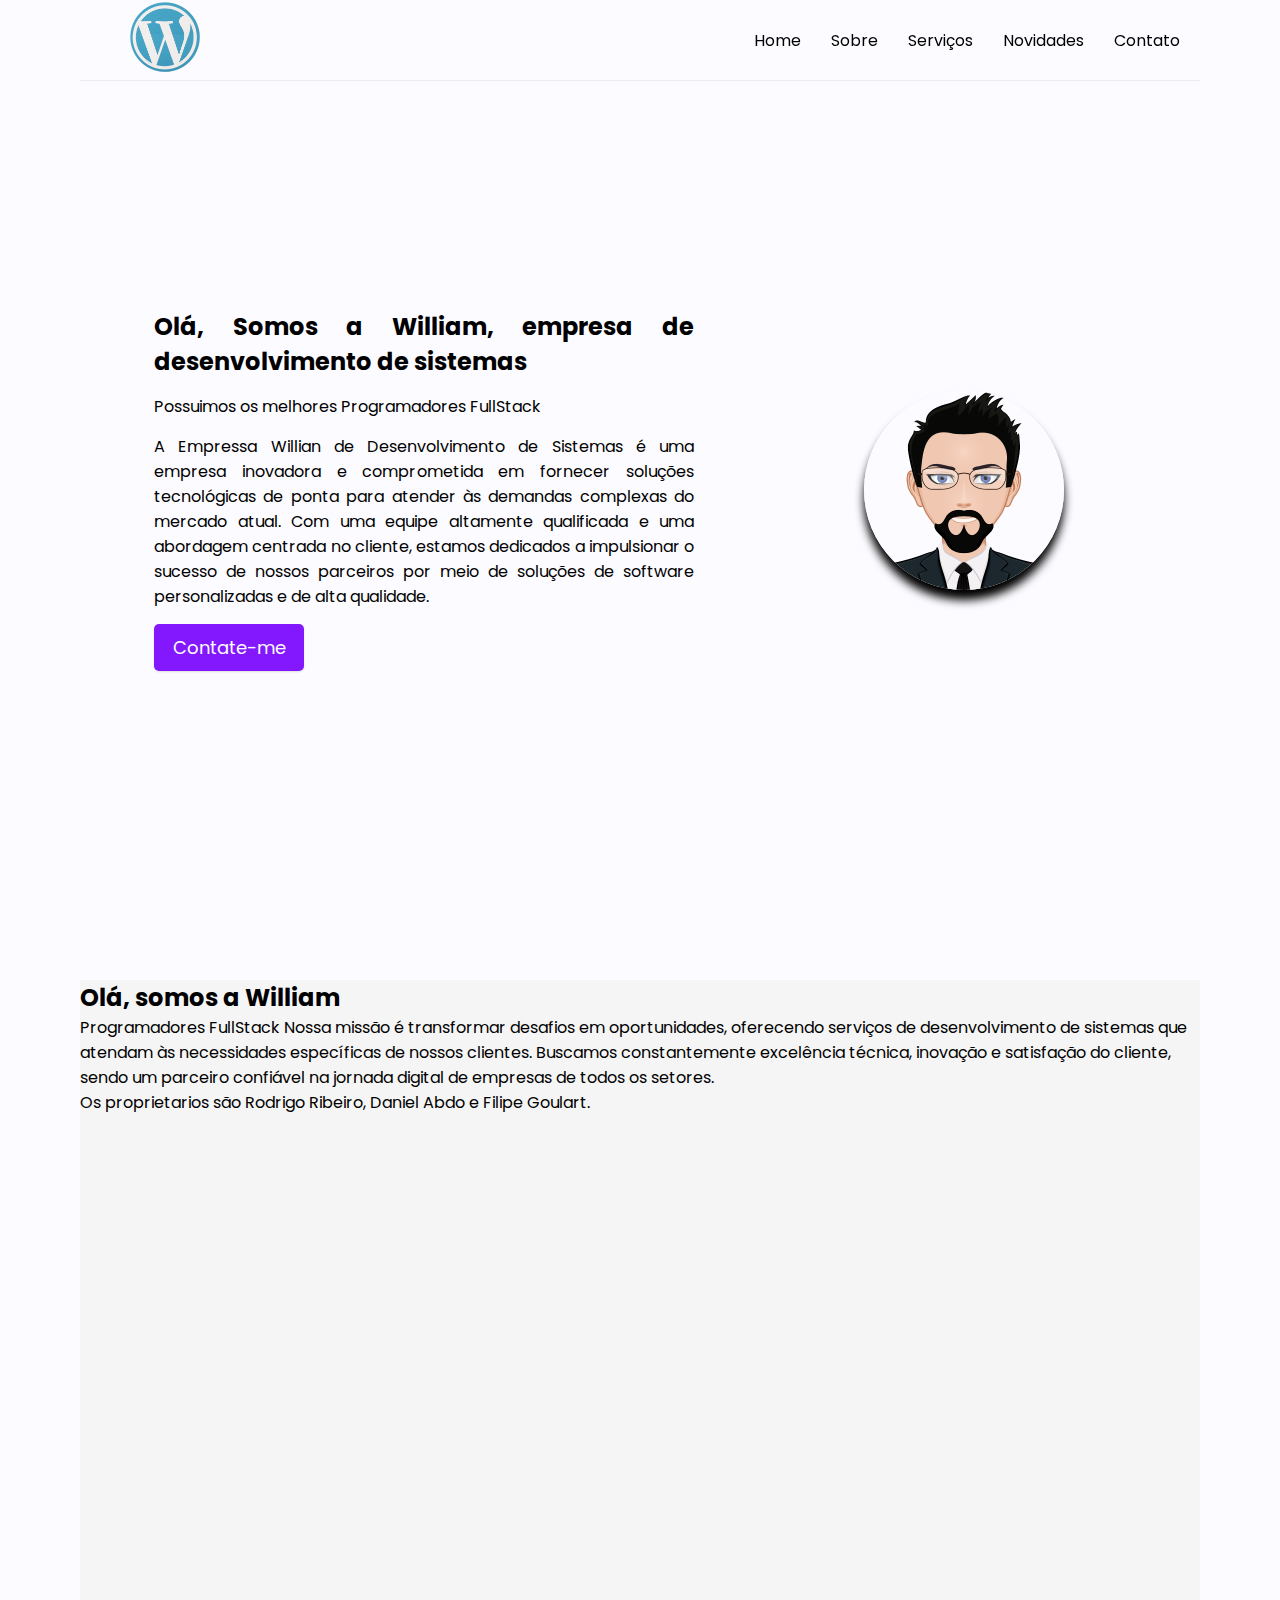
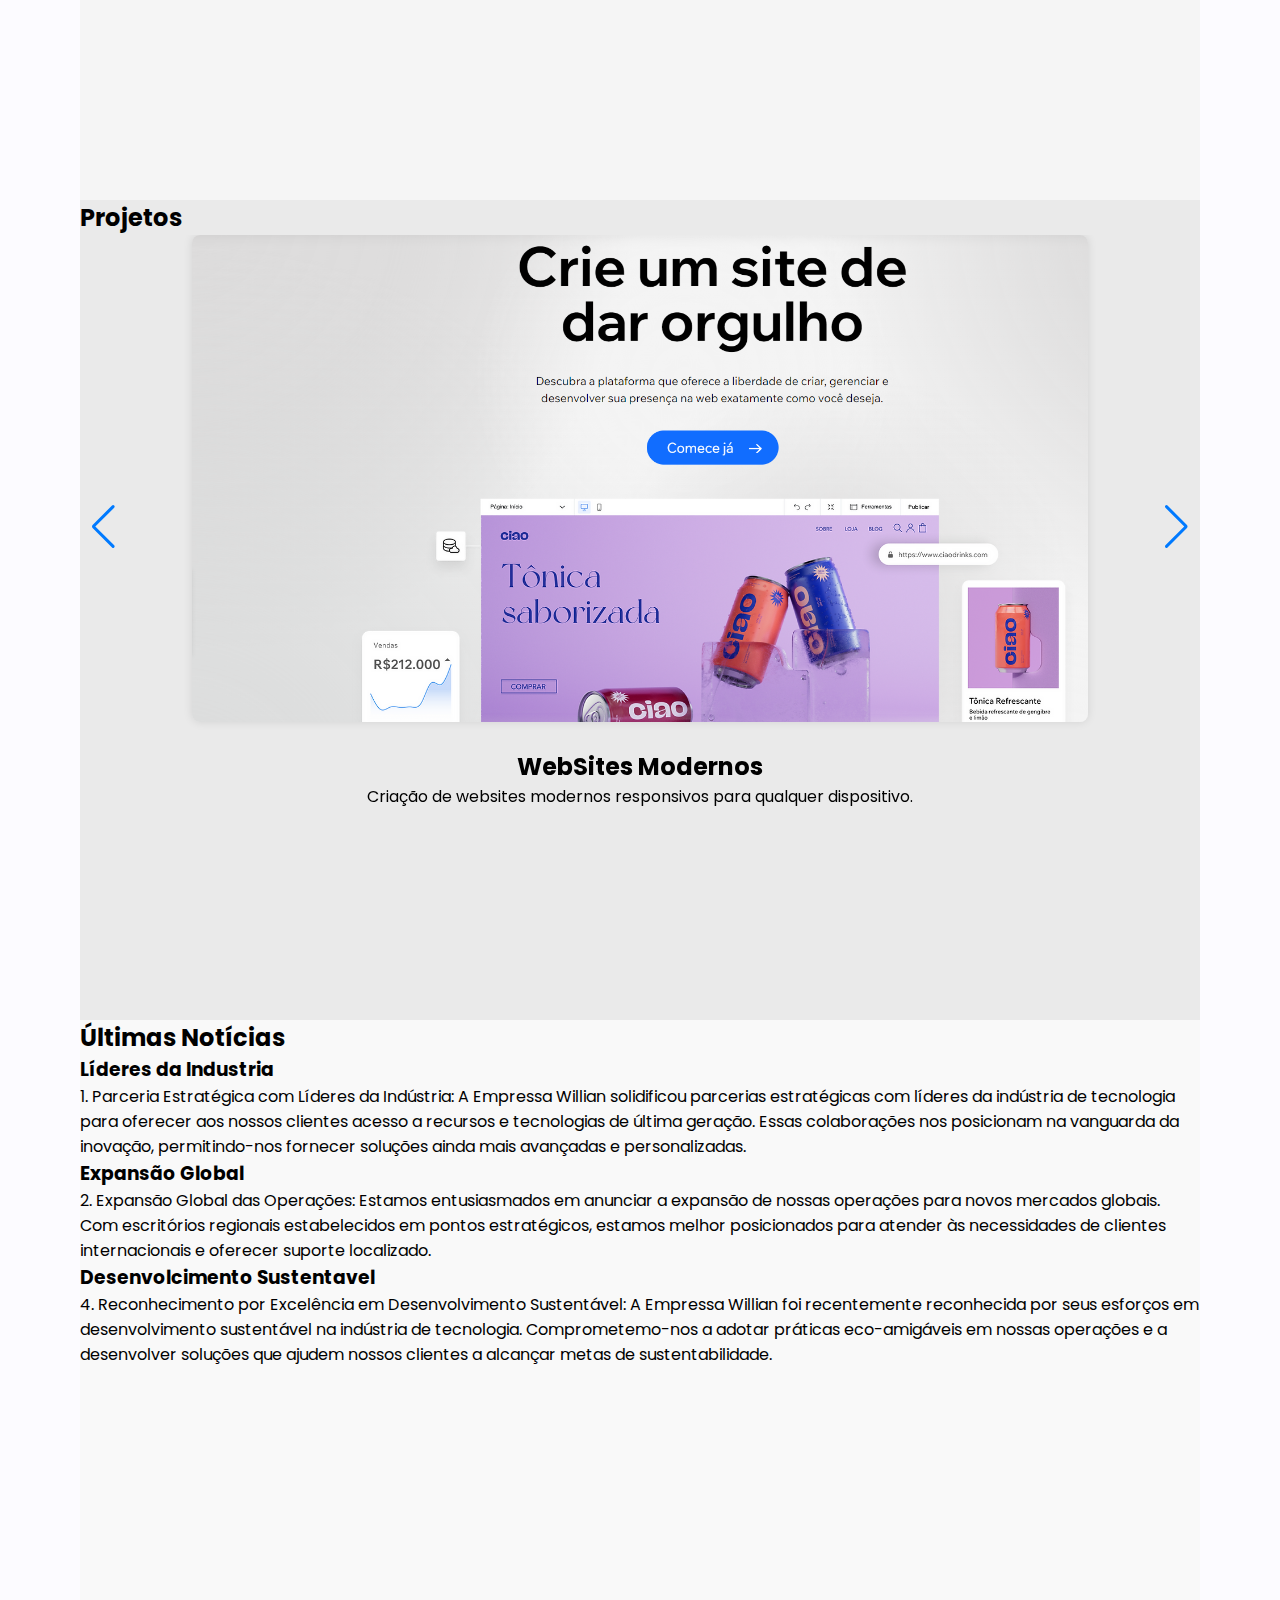
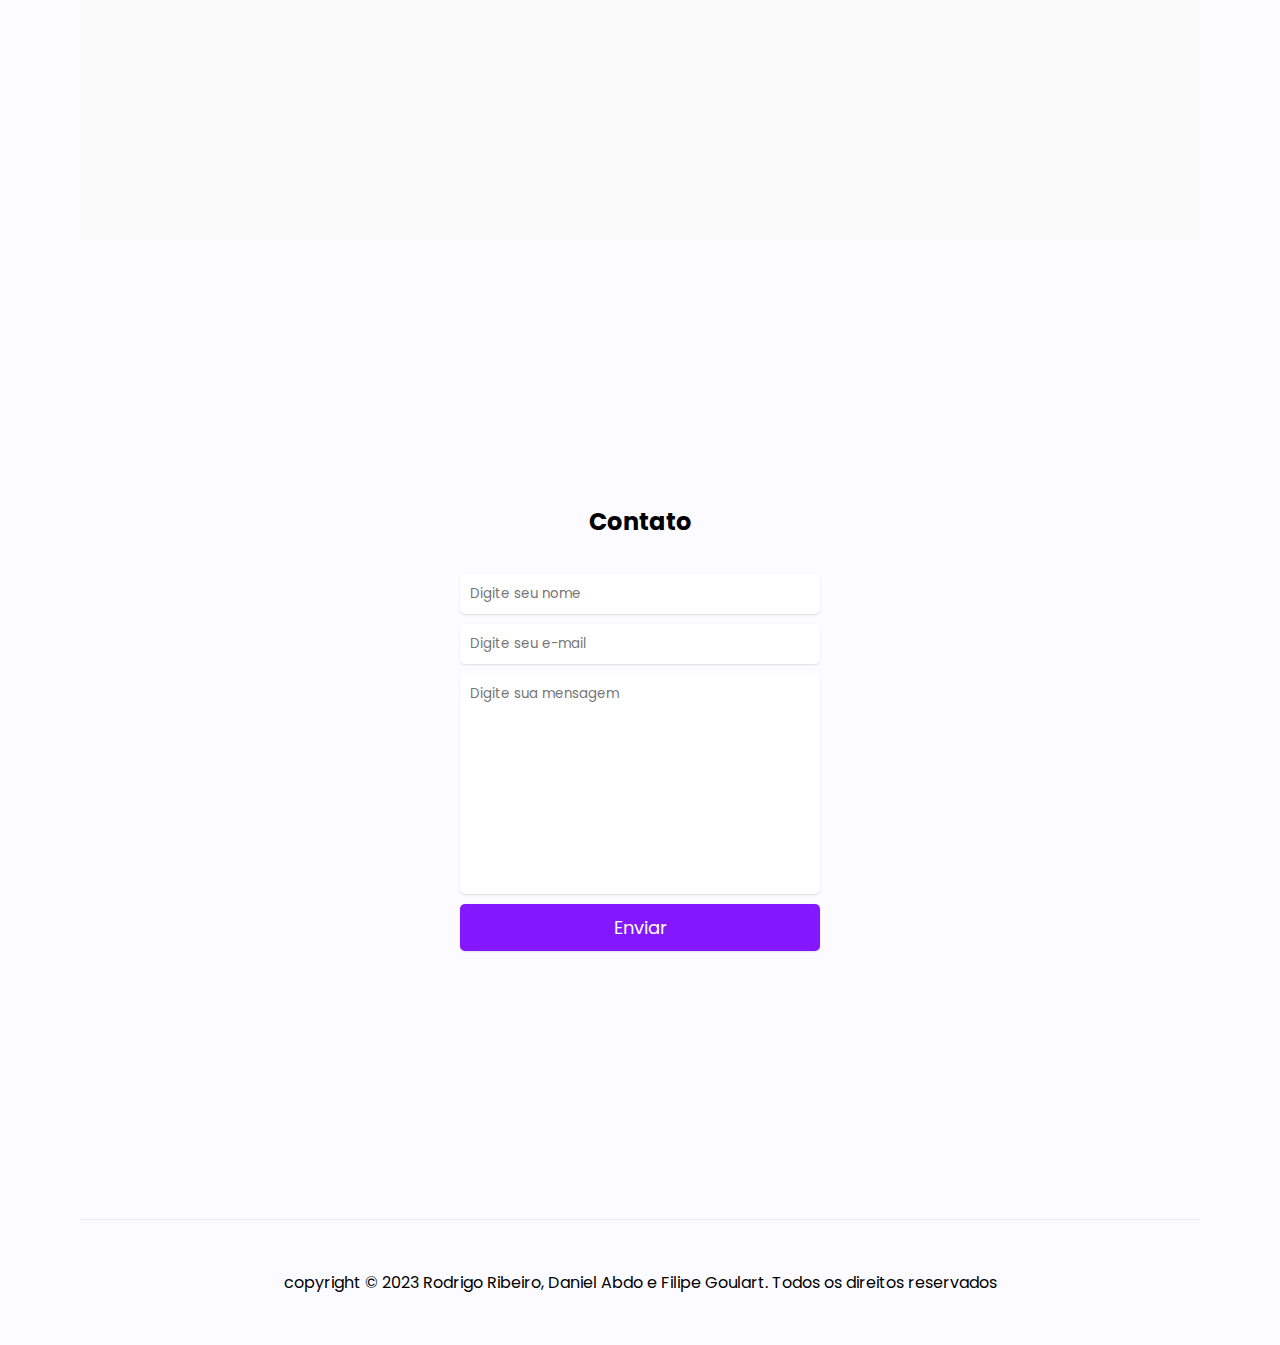
<file: Projeto-website-html-css-main/index.html>
<!DOCTYPE html>
<html lang="en">
<head>
  <meta charset="UTF-8">
  <meta http-equiv="X-UA-Compatible" content="IE=edge">
  <meta name="viewport" content="width=device-width, initial-scale=1.0">
  <link
      rel="stylesheet"
      href="https://unpkg.com/swiper/swiper-bundle.min.css"
    />
  <link rel="stylesheet" href="style.css">
  <title>Site</title>
</head>
<body>
  <main>
    <!-- HEADER -->
    <header>
      <div class="logo">
        <img src="./img/pc.png" width="130" alt="Logo da Empresa">
      </div>
      </div>
      <div class="menu">
        <nav class="nav-list">
            <a href="#home">Home</a>
            <a href="#about">Sobre</a>
            <a href="#services">Serviços</a>
            <a href="#news">Novidades</a>            
            <a href="#contact">Contato</a>
        </nav>
      </div>
    </header>  
    
    <!-- HOME -->
    <section id="home">
      <div class="home-info">
        <h2>Olá, Somos a William, empresa de desenvolvimento de sistemas</h2>
        <span class="home-position">Possuimos os melhores Programadores FullStack</span>
        <span class="home-resume">
          A Empressa Willian de Desenvolvimento de Sistemas é uma empresa inovadora e comprometida em fornecer soluções tecnológicas de ponta para atender às demandas complexas do mercado atual.
          Com uma equipe altamente qualificada e uma abordagem centrada no cliente, estamos dedicados a impulsionar o sucesso de nossos parceiros por meio de soluções de software personalizadas e de alta qualidade.
        </span>

        <button>
          <a href="#contact">Contate-me</a>
        </button>
      </div>
      <div class="home-img">
        <img src="./img/xavatar.png" alt="Foto de perfil">
      </div>
    </section>

    <!-- ABOUT -->

  <section id="about">
    <div class="about-info">
      <h2>Olá, somos a William</h2>
      <span class="home-position">Programadores FullStack</span>
      <span class="home-resume">
        Nossa missão é transformar desafios em oportunidades, oferecendo serviços de desenvolvimento de sistemas que atendam às necessidades específicas de nossos clientes. Buscamos constantemente excelência técnica, inovação e satisfação do cliente, sendo um parceiro confiável na jornada digital de empresas de todos os setores.
        <p> Os proprietarios são Rodrigo Ribeiro, Daniel Abdo e Filipe Goulart.</p>
      </span>

    </div>
  </section>

    <!-- SERVIÇOS -->

    <section id="services">
      <h2>Projetos</h2>
      <div class="swiper mySwiper">
        <div class="swiper-wrapper">
          <div class="swiper-slide">
            <div class="project-img">
              <img src="./img/site.png" alt="Foto de um site">
            </div>
            <div class="project-info">
              <h2>WebSites Modernos</h2>
              <p>Criação de websites modernos responsivos para qualquer dispositivo.</p>
            </div>
          </div>
          <div class="swiper-slide">
            <div class="project-img">
              <img src="./img/shop.png" alt="Foto de uma loja online">
            </div>
            <div class="project-info">
              <h2>E-commerce</h2>
              <p>Criação de lojas online de qualquer produto.</p>
            </div>
          </div>
          <div class="swiper-slide">
            <div class="project-img">
              <img src="./img/sistema.png" alt="Foto de um sistema">
            </div>
            <div class="project-info">
              <h2>Sistemas completos</h2>
              <p>Criação de sistemas completos desde o back-end até o front-end.</p>
            </div>
          </div>
        </div>
      
      <div class="swiper-button-next"></div>
      <div class="swiper-button-prev"></div>
      <div class="swiper-pagination"></div>
    </div>
  </section>

  <!-- NEWS -->

  <section id="news">
    <div class="news-section">
      <h2>Últimas Notícias</h2>
      <div class="news-article">
        <h3></h3>
        <p></p>
      </div>
      <div class="news-article">
        <h3>Líderes da Industria</h3>
        <p>1. Parceria Estratégica com Líderes da Indústria:
          A Empressa Willian solidificou parcerias estratégicas com líderes da indústria de tecnologia para oferecer aos nossos clientes acesso a recursos e tecnologias de última geração. Essas colaborações nos posicionam na vanguarda da inovação, permitindo-nos fornecer soluções ainda mais avançadas e personalizadas.
          </p>
      </div>
      <div class="news-article">
        <h3>Expansão Global</h3>
        <p>2. Expansão Global das Operações:
          Estamos entusiasmados em anunciar a expansão de nossas operações para novos mercados globais. Com escritórios regionais estabelecidos em pontos estratégicos, estamos melhor posicionados para atender às necessidades de clientes internacionais e oferecer suporte localizado.</p>
      </div>
      <div class="news-article">
        <h3>Desenvolcimento Sustentavel</h3>
        <p> 4. Reconhecimento por Excelência em Desenvolvimento Sustentável:
          A Empressa Willian foi recentemente reconhecida por seus esforços em desenvolvimento sustentável na indústria de tecnologia. Comprometemo-nos a adotar práticas eco-amigáveis em nossas operações e a desenvolver soluções que ajudem nossos clientes a alcançar metas de sustentabilidade.
        </p>
      </div>
    </div>
  </section>

  <!-- CONTACT -->

  <section id="contact">
    <h2>Contato</h2>
    <form action="salvar_contato.php" method="post">
      <input type="text" name="nome" placeholder="Digite seu nome" required/>
      <input type="email" name="email" placeholder="Digite seu e-mail" required/>
      <textarea name="mensagem" cols="30" rows="10" placeholder="Digite sua mensagem" required></textarea>
      <button type="submit">Enviar</button>
    </form>

  </section>

  <footer>
    copyright © 2023 Rodrigo Ribeiro, Daniel Abdo e Filipe Goulart. Todos os direitos reservados
  </footer>
  </main>  

  <script src="https://unpkg.com/swiper/swiper-bundle.min.js"></script>
  <script src="script.js"></script>
</body>

</html>
</file>
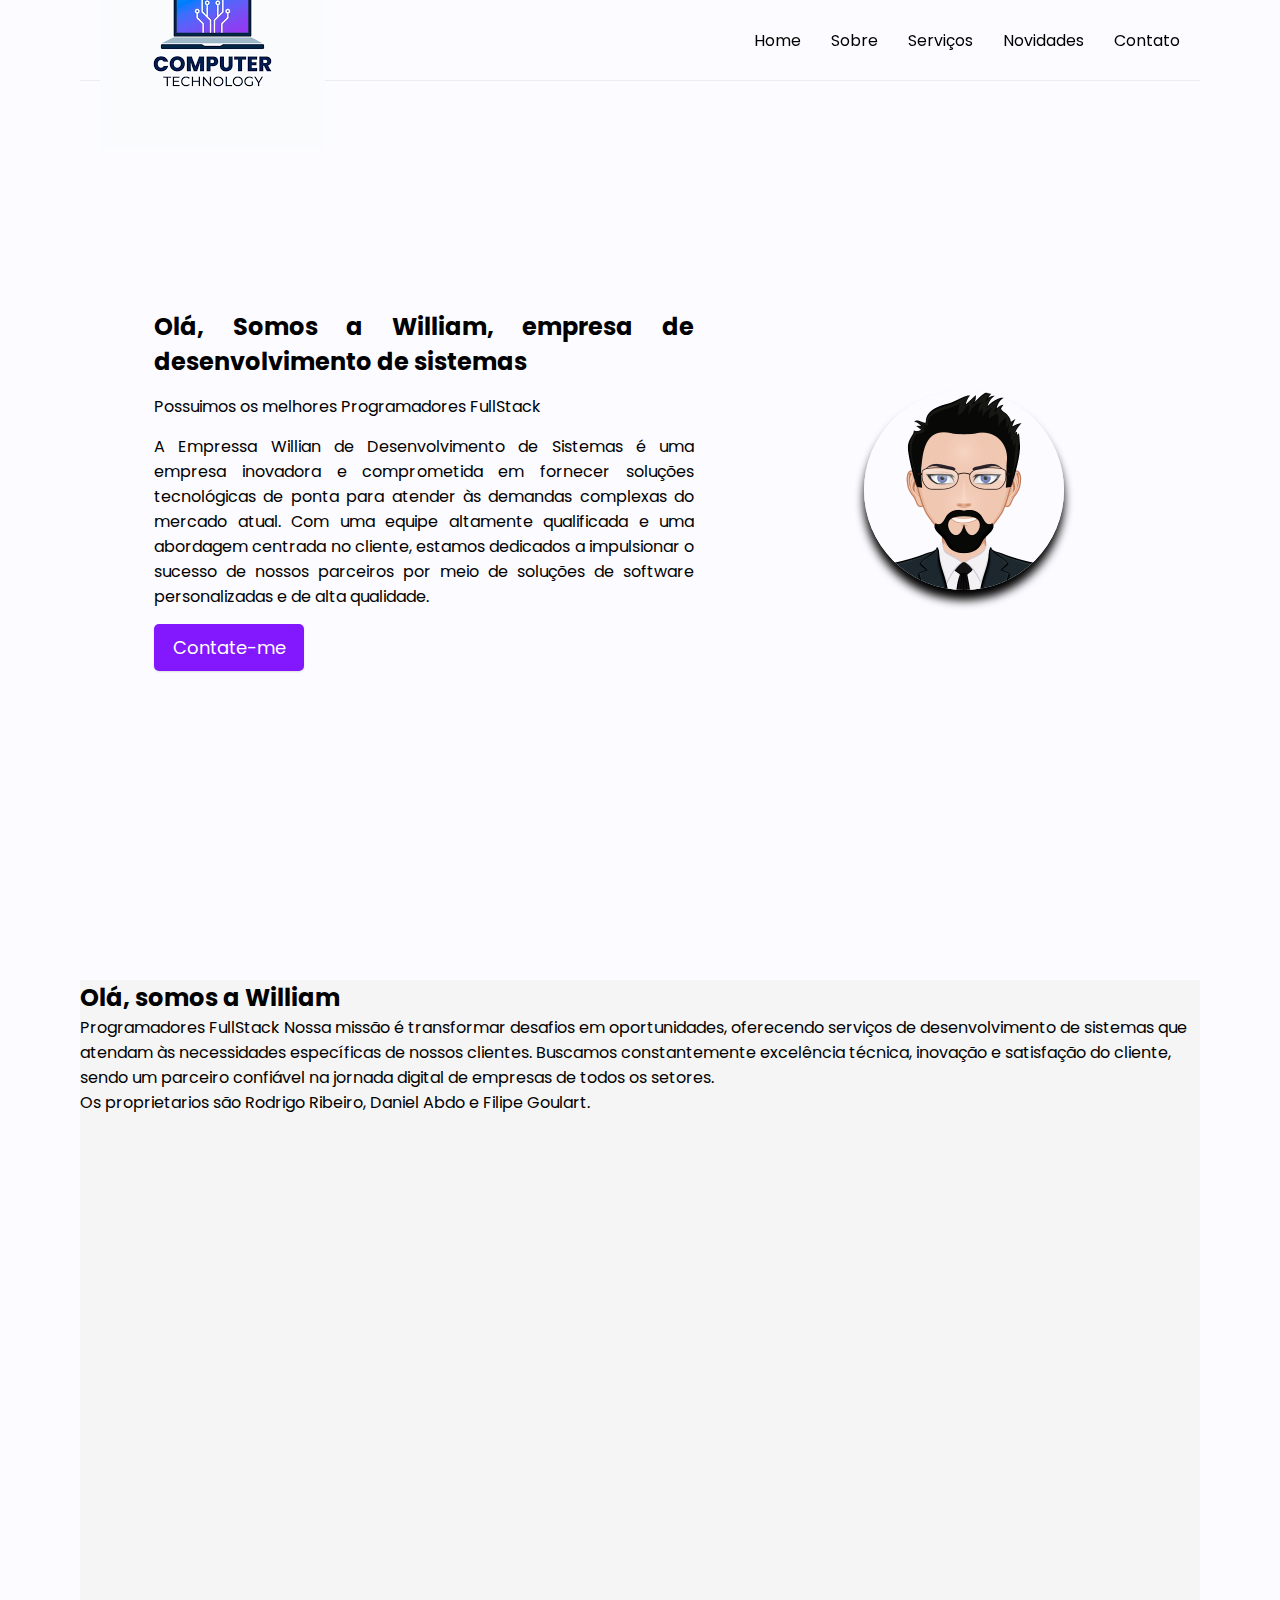
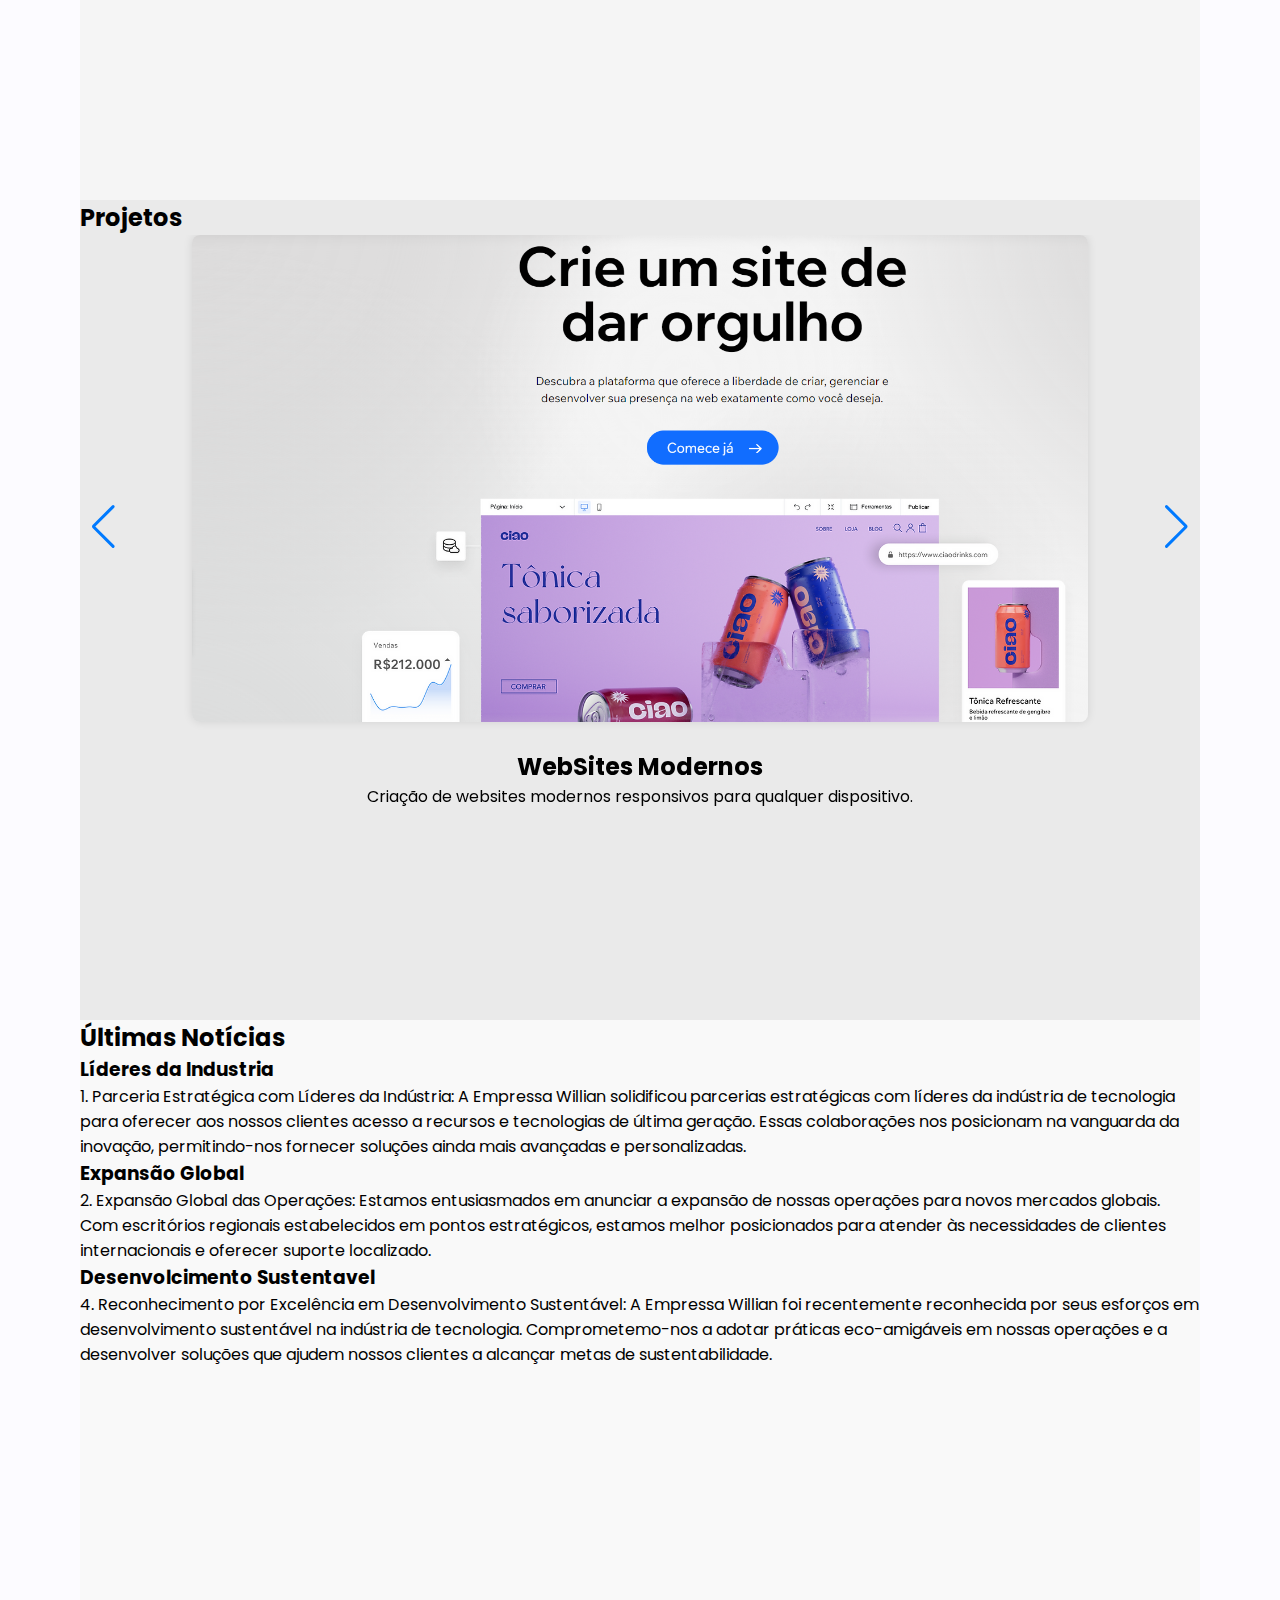
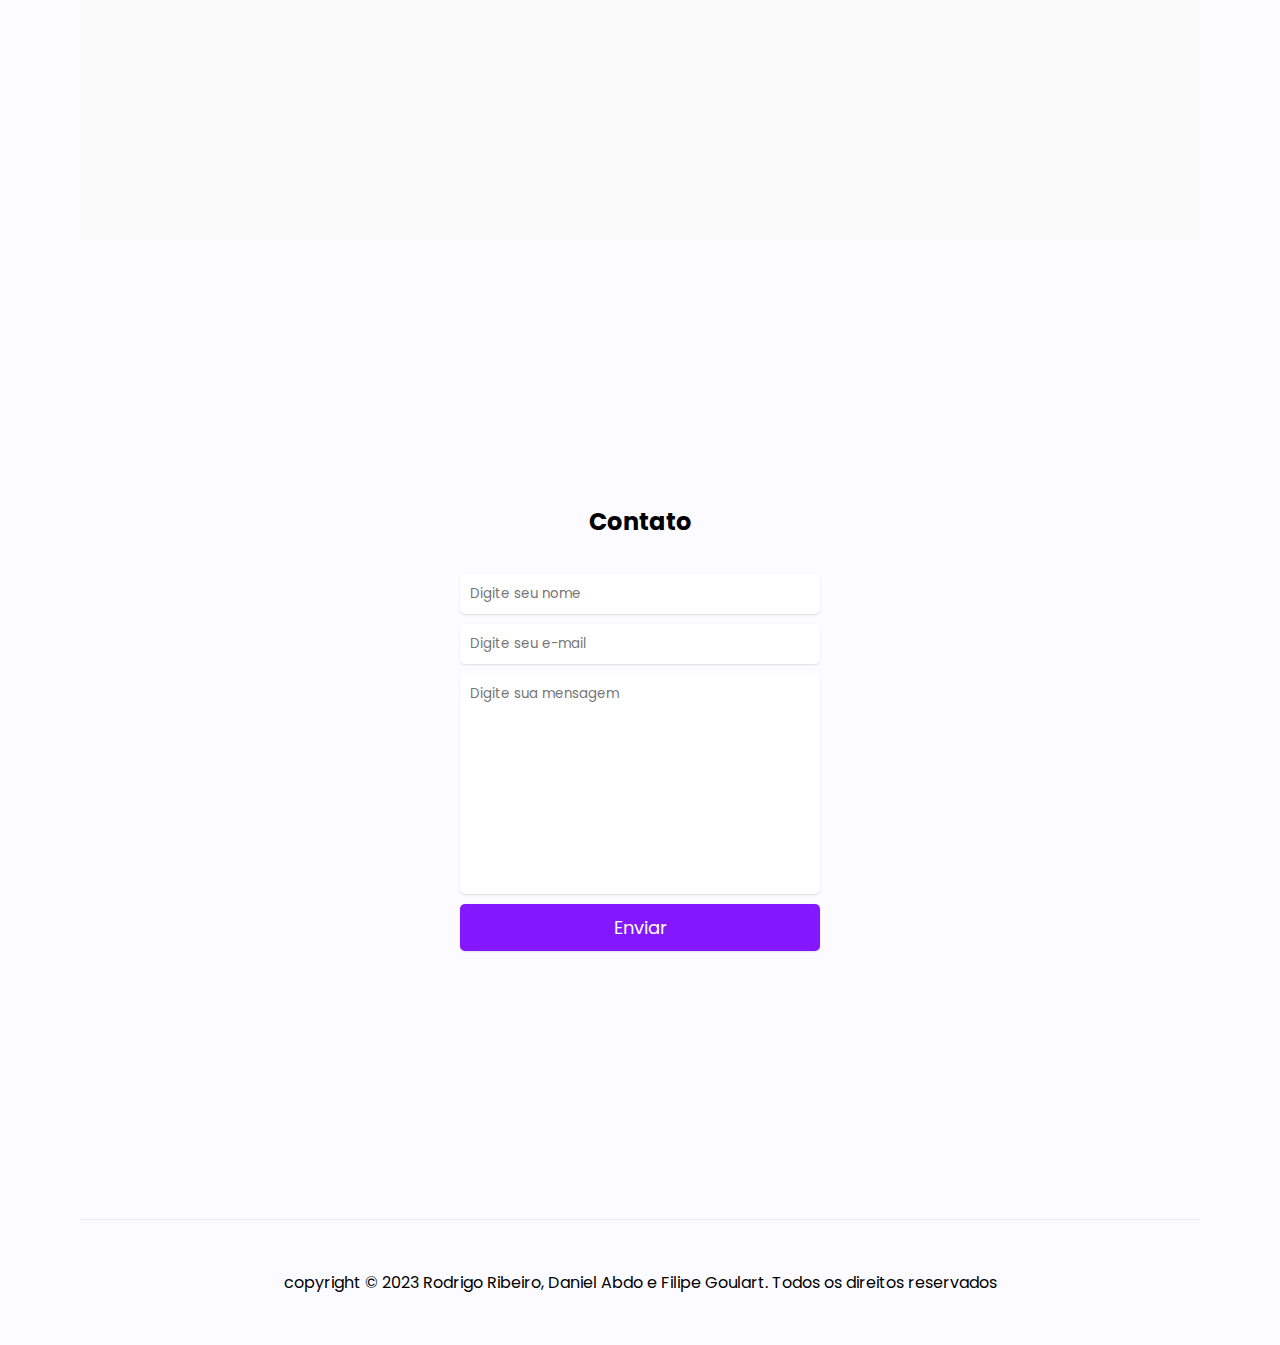
<file: website-html-css-main/index.html>
<!DOCTYPE html>
<html lang="en">
<head>
  <meta charset="UTF-8">
  <meta http-equiv="X-UA-Compatible" content="IE=edge">
  <meta name="viewport" content="width=device-width, initial-scale=1.0">
  <link
      rel="stylesheet"
      href="https://unpkg.com/swiper/swiper-bundle.min.css"
    />
  <link rel="stylesheet" href="style.css">
  <title>Site</title>
</head>
<body>
  <main>
    <!-- HEADER -->
    <header>
      <div class="logo">
        <img src="./img/pc.png" alt="Logo da Empresa">
      </div>
      </div>
      <div class="menu">
        <nav class="nav-list">
            <a href="#home">Home</a>
            <a href="#about">Sobre</a>
            <a href="#services">Serviços</a>
            <a href="#news">Novidades</a>            
            <a href="#contact">Contato</a>
        </nav>
      </div>
    </header>  
    
    <!-- HOME -->
    <section id="home">
      <div class="home-info">
        <h2>Olá, Somos a William, empresa de desenvolvimento de sistemas</h2>
        <span class="home-position">Possuimos os melhores Programadores FullStack</span>
        <span class="home-resume">
          A Empressa Willian de Desenvolvimento de Sistemas é uma empresa inovadora e comprometida em fornecer soluções tecnológicas de ponta para atender às demandas complexas do mercado atual.
          Com uma equipe altamente qualificada e uma abordagem centrada no cliente, estamos dedicados a impulsionar o sucesso de nossos parceiros por meio de soluções de software personalizadas e de alta qualidade.
        </span>

        <button>
          <a href="#contact">Contate-me</a>
        </button>
      </div>
      <div class="home-img">
        <img src="./img/xavatar.png" alt="Foto de perfil">
      </div>
    </section>

    <!-- ABOUT -->

  <section id="about">
    <div class="about-info">
      <h2>Olá, somos a William</h2>
      <span class="home-position">Programadores FullStack</span>
      <span class="home-resume">
        Nossa missão é transformar desafios em oportunidades, oferecendo serviços de desenvolvimento de sistemas que atendam às necessidades específicas de nossos clientes. Buscamos constantemente excelência técnica, inovação e satisfação do cliente, sendo um parceiro confiável na jornada digital de empresas de todos os setores.
        <p> Os proprietarios são Rodrigo Ribeiro, Daniel Abdo e Filipe Goulart.</p>
      </span>

    </div>
  </section>

    <!-- SERVIÇOS -->

    <section id="services">
      <h2>Projetos</h2>
      <div class="swiper mySwiper">
        <div class="swiper-wrapper">
          <div class="swiper-slide">
            <div class="project-img">
              <img src="./img/site.png" alt="Foto de um site">
            </div>
            <div class="project-info">
              <h2>WebSites Modernos</h2>
              <p>Criação de websites modernos responsivos para qualquer dispositivo.</p>
            </div>
          </div>
          <div class="swiper-slide">
            <div class="project-img">
              <img src="./img/shop.png" alt="Foto de uma loja online">
            </div>
            <div class="project-info">
              <h2>E-commerce</h2>
              <p>Criação de lojas online de qualquer produto.</p>
            </div>
          </div>
          <div class="swiper-slide">
            <div class="project-img">
              <img src="./img/sistema.png" alt="Foto de um sistema">
            </div>
            <div class="project-info">
              <h2>Sistemas completos</h2>
              <p>Criação de sistemas completos desde o back-end até o front-end.</p>
            </div>
          </div>
        </div>
      
      <div class="swiper-button-next"></div>
      <div class="swiper-button-prev"></div>
      <div class="swiper-pagination"></div>
    </div>
  </section>

  <!-- NEWS -->

  <section id="news">
    <div class="news-section">
      <h2>Últimas Notícias</h2>
      <div class="news-article">
        <h3></h3>
        <p></p>
      </div>
      <div class="news-article">
        <h3>Líderes da Industria</h3>
        <p>1. Parceria Estratégica com Líderes da Indústria:
          A Empressa Willian solidificou parcerias estratégicas com líderes da indústria de tecnologia para oferecer aos nossos clientes acesso a recursos e tecnologias de última geração. Essas colaborações nos posicionam na vanguarda da inovação, permitindo-nos fornecer soluções ainda mais avançadas e personalizadas.
          </p>
      </div>
      <div class="news-article">
        <h3>Expansão Global</h3>
        <p>2. Expansão Global das Operações:
          Estamos entusiasmados em anunciar a expansão de nossas operações para novos mercados globais. Com escritórios regionais estabelecidos em pontos estratégicos, estamos melhor posicionados para atender às necessidades de clientes internacionais e oferecer suporte localizado.</p>
      </div>
      <div class="news-article">
        <h3>Desenvolcimento Sustentavel</h3>
        <p> 4. Reconhecimento por Excelência em Desenvolvimento Sustentável:
          A Empressa Willian foi recentemente reconhecida por seus esforços em desenvolvimento sustentável na indústria de tecnologia. Comprometemo-nos a adotar práticas eco-amigáveis em nossas operações e a desenvolver soluções que ajudem nossos clientes a alcançar metas de sustentabilidade.
        </p>
      </div>
    </div>
  </section>

  <!-- CONTACT -->

  <section id="contact">
    <h2>Contato</h2>
    <form action="salvar_contato.php" method="post">
      <input type="text" name="nome" placeholder="Digite seu nome" />
      <input type="email" name="email" placeholder="Digite seu e-mail" />
      <textarea name="mensagem" cols="30" rows="10" placeholder="Digite sua mensagem"></textarea>
      <button type="submit">Enviar</button>
    </form>
  </section>

  <footer>
    copyright © 2023 Rodrigo Ribeiro, Daniel Abdo e Filipe Goulart. Todos os direitos reservados
  </footer>
  </main>  

  <script src="https://unpkg.com/swiper/swiper-bundle.min.js"></script>
  <script src="script.js"></script>
</body>
</html>
</file>
<file: Projeto-website-html-css-main/style.css>
@import url('https://fonts.googleapis.com/css2?family=Poppins:wght@400;500;600&family=Roboto:wght@100;300;400;500;700;900&family=Source+Sans+Pro:wght@200;300;400;600;700;900&display=swap');

/* INITIALS */

* {
  margin: 0;
  padding: 0;
  box-sizing: border-box;
  font-family: 'Poppins', sans-serif;
  position: relative;
}

html {
  scroll-behavior: smooth;
}

body {
  background-color: #fcfbff;
  display: flex;
  justify-content: center;
}

body::-webkit-scrollbar {
  width: 6px;
}
body::-webkit-scrollbar-thumb {
  border-radius: 10px;
  background-color: lightgray; 
}

main {
  width: 1120px;
}

/* HEADER */

header {
  display: flex;
  align-items: center;
  justify-content: space-between;
  padding: 5px 20px;
  height: 80px;
  position: fixed;
  top: 0;
  z-index: 999;
  background-color: #fcfbff;
  box-shadow: 0 1px 0 #ececec;
  max-width: 1120px;
  width: 100%;
}

.nav-list {
  display: flex;
  gap: 30px;
}

a {
  cursor: pointer;
  text-decoration: none;
  color: black;
}

/* HOME */

section#home {
  height: calc(100vh + 80px);
  display: flex;
  align-items: center;
  justify-content: space-around;
  padding: 5px 20px;
  width: 100%;
}

.home-info {
  width: 50%;
  display: flex;
  flex-direction: column;
  gap: 15px;
  text-align: justify;
}

.home-info button {
  border: none;
  width: 150px;
  padding: 10px;
  background-color: #7700ff;
  color: white;
  font-size: 18px;
  cursor: pointer;
  opacity: 0.9;
  border-radius: 5px;
}

.home-info button a{
  color: white;
}

.home-info button:hover{
  opacity: 1;
}

.home-img {
  width: 30%;
  display: flex;
  align-items: center;
  justify-content: center;
}

.home-img img {
  width: 200px;
  height: 200px;
  animation: float 5s ease-in-out infinite;
  box-shadow: 0 10px 10px;
  border-radius: 50%;
}

@keyframes float {
  0%, 100% {
    transform: translateY(0);
  }
  50% {
    transform: translateY(-30px);
  }
}

/* ABOUT */

section#about {
  height: calc(100vh - 80px);
  background-color: #f5f5f5;
}

/* SERVICES */

section#services {
  height: calc(100vh - 80px);
  background-color: #eaeaea;
}

.project-img img {
  max-width: 80%;
  height: auto;
  border-radius: 8px;
  box-shadow: 0 0 10px rgba(0, 0, 0, 0.1);
  margin-bottom: 20px; /* Espaçamento entre a imagem e o texto */
}

.swiper-pagination {
  display: none; /* Oculta os pontos de paginação */
}

.swiper-slide {
  display: flex;
  flex-direction: column;
  justify-content: center;
  align-items: center;
  text-align: center;
  position: relative;
}
/* NEWS */

section#news {
  height: calc(100vh - 80px);
  background-color: #f9f9f9;
}

/* CONTACTS */

#contact {
  height: calc(100vh + 80px);
  width: 100%;
  display: flex;
  align-items: center;
  justify-content: center;
  flex-direction: column;
  gap: 30px;
}

#contact form {
  display: flex;
  flex-direction: column;
  gap: 10px;
  max-width: 400px;
  width: 100%;
  padding: 5px 20px;
}

input, textarea, button {
  box-shadow: 0 1px 2px #ddd;
  border: none;
  padding: 10px;
  border-radius: 5px;
  outline: none;
  resize: none;
}

#contact form button {
  background-color: #7700ff;
  color: white;
  font-size: 18px;
  cursor: pointer;
  opacity: 0.9;
}

#contact form button:hover{
  opacity: 1;
}

/* FOOTER */

footer {
  box-shadow: 0px -1px 0px 0px #ececec;
  padding: 50px;
  text-align: center;
}

/* MOBILE */

@media (max-width: 450px) {
  header {
    justify-content: center;
  }
  
  .logo {
    display: none;
  }

  section#home {
    flex-direction: column-reverse;
    justify-content: center;
  }

  .home-info, .home-img {
    width: 100%;
    padding: 10px;
  }

  .swiper-slide {
    flex-direction: column-reverse;
    gap: 30px;
  }

  .project-img {
    width: 100%;
  }
 
  .project-info {
    width: 80%;
  }

  .success-message {
    color: green;
    font-weight: bold;
    margin-top: 10px;
}
}
</file>
<file: website-html-css-main/style.css>
@import url('https://fonts.googleapis.com/css2?family=Poppins:wght@400;500;600&family=Roboto:wght@100;300;400;500;700;900&family=Source+Sans+Pro:wght@200;300;400;600;700;900&display=swap');

/* INITIALS */

* {
  margin: 0;
  padding: 0;
  box-sizing: border-box;
  font-family: 'Poppins', sans-serif;
  position: relative;
}

html {
  scroll-behavior: smooth;
}

body {
  background-color: #fcfbff;
  display: flex;
  justify-content: center;
}

body::-webkit-scrollbar {
  width: 6px;
}
body::-webkit-scrollbar-thumb {
  border-radius: 10px;
  background-color: lightgray; 
}

main {
  width: 1120px;
}

/* HEADER */

header {
  display: flex;
  align-items: center;
  justify-content: space-between;
  padding: 5px 20px;
  height: 80px;
  position: fixed;
  top: 0;
  z-index: 999;
  background-color: #fcfbff;
  box-shadow: 0 1px 0 #ececec;
  max-width: 1120px;
  width: 100%;
}

.nav-list {
  display: flex;
  gap: 30px;
}

a {
  cursor: pointer;
  text-decoration: none;
  color: black;
}

/* HOME */

section#home {
  height: calc(100vh + 80px);
  display: flex;
  align-items: center;
  justify-content: space-around;
  padding: 5px 20px;
  width: 100%;
}

.home-info {
  width: 50%;
  display: flex;
  flex-direction: column;
  gap: 15px;
  text-align: justify;
}

.home-info button {
  border: none;
  width: 150px;
  padding: 10px;
  background-color: #7700ff;
  color: white;
  font-size: 18px;
  cursor: pointer;
  opacity: 0.9;
  border-radius: 5px;
}

.home-info button a{
  color: white;
}

.home-info button:hover{
  opacity: 1;
}

.home-img {
  width: 30%;
  display: flex;
  align-items: center;
  justify-content: center;
}

.home-img img {
  width: 200px;
  height: 200px;
  animation: float 5s ease-in-out infinite;
  box-shadow: 0 10px 10px;
  border-radius: 50%;
}

@keyframes float {
  0%, 100% {
    transform: translateY(0);
  }
  50% {
    transform: translateY(-30px);
  }
}

/* ABOUT */

section#about {
  height: calc(100vh - 80px);
  background-color: #f5f5f5;
}

/* SERVICES */

section#services {
  height: calc(100vh - 80px);
  background-color: #eaeaea;
}

.project-img img {
  max-width: 80%;
  height: auto;
  border-radius: 8px;
  box-shadow: 0 0 10px rgba(0, 0, 0, 0.1);
  margin-bottom: 20px; /* Espaçamento entre a imagem e o texto */
}

.swiper-pagination {
  display: none; /* Oculta os pontos de paginação */
}

.swiper-slide {
  display: flex;
  flex-direction: column;
  justify-content: center;
  align-items: center;
  text-align: center;
  position: relative;
}
/* NEWS */

section#news {
  height: calc(100vh - 80px);
  background-color: #f9f9f9;
}

/* CONTACTS */

#contact {
  height: calc(100vh + 80px);
  width: 100%;
  display: flex;
  align-items: center;
  justify-content: center;
  flex-direction: column;
  gap: 30px;
}

#contact form {
  display: flex;
  flex-direction: column;
  gap: 10px;
  max-width: 400px;
  width: 100%;
  padding: 5px 20px;
}

input, textarea, button {
  box-shadow: 0 1px 2px #ddd;
  border: none;
  padding: 10px;
  border-radius: 5px;
  outline: none;
  resize: none;
}

#contact form button {
  background-color: #7700ff;
  color: white;
  font-size: 18px;
  cursor: pointer;
  opacity: 0.9;
}

#contact form button:hover{
  opacity: 1;
}

/* FOOTER */

footer {
  box-shadow: 0px -1px 0px 0px #ececec;
  padding: 50px;
  text-align: center;
}

/* MOBILE */

@media (max-width: 450px) {
  header {
    justify-content: center;
  }
  
  .logo {
    display: none;
  }

  section#home {
    flex-direction: column-reverse;
    justify-content: center;
  }

  .home-info, .home-img {
    width: 100%;
    padding: 10px;
  }

  .swiper-slide {
    flex-direction: column-reverse;
    gap: 30px;
  }

  .project-img {
    width: 100%;
  }
 
  .project-info {
    width: 80%;
  }
}
</file>
